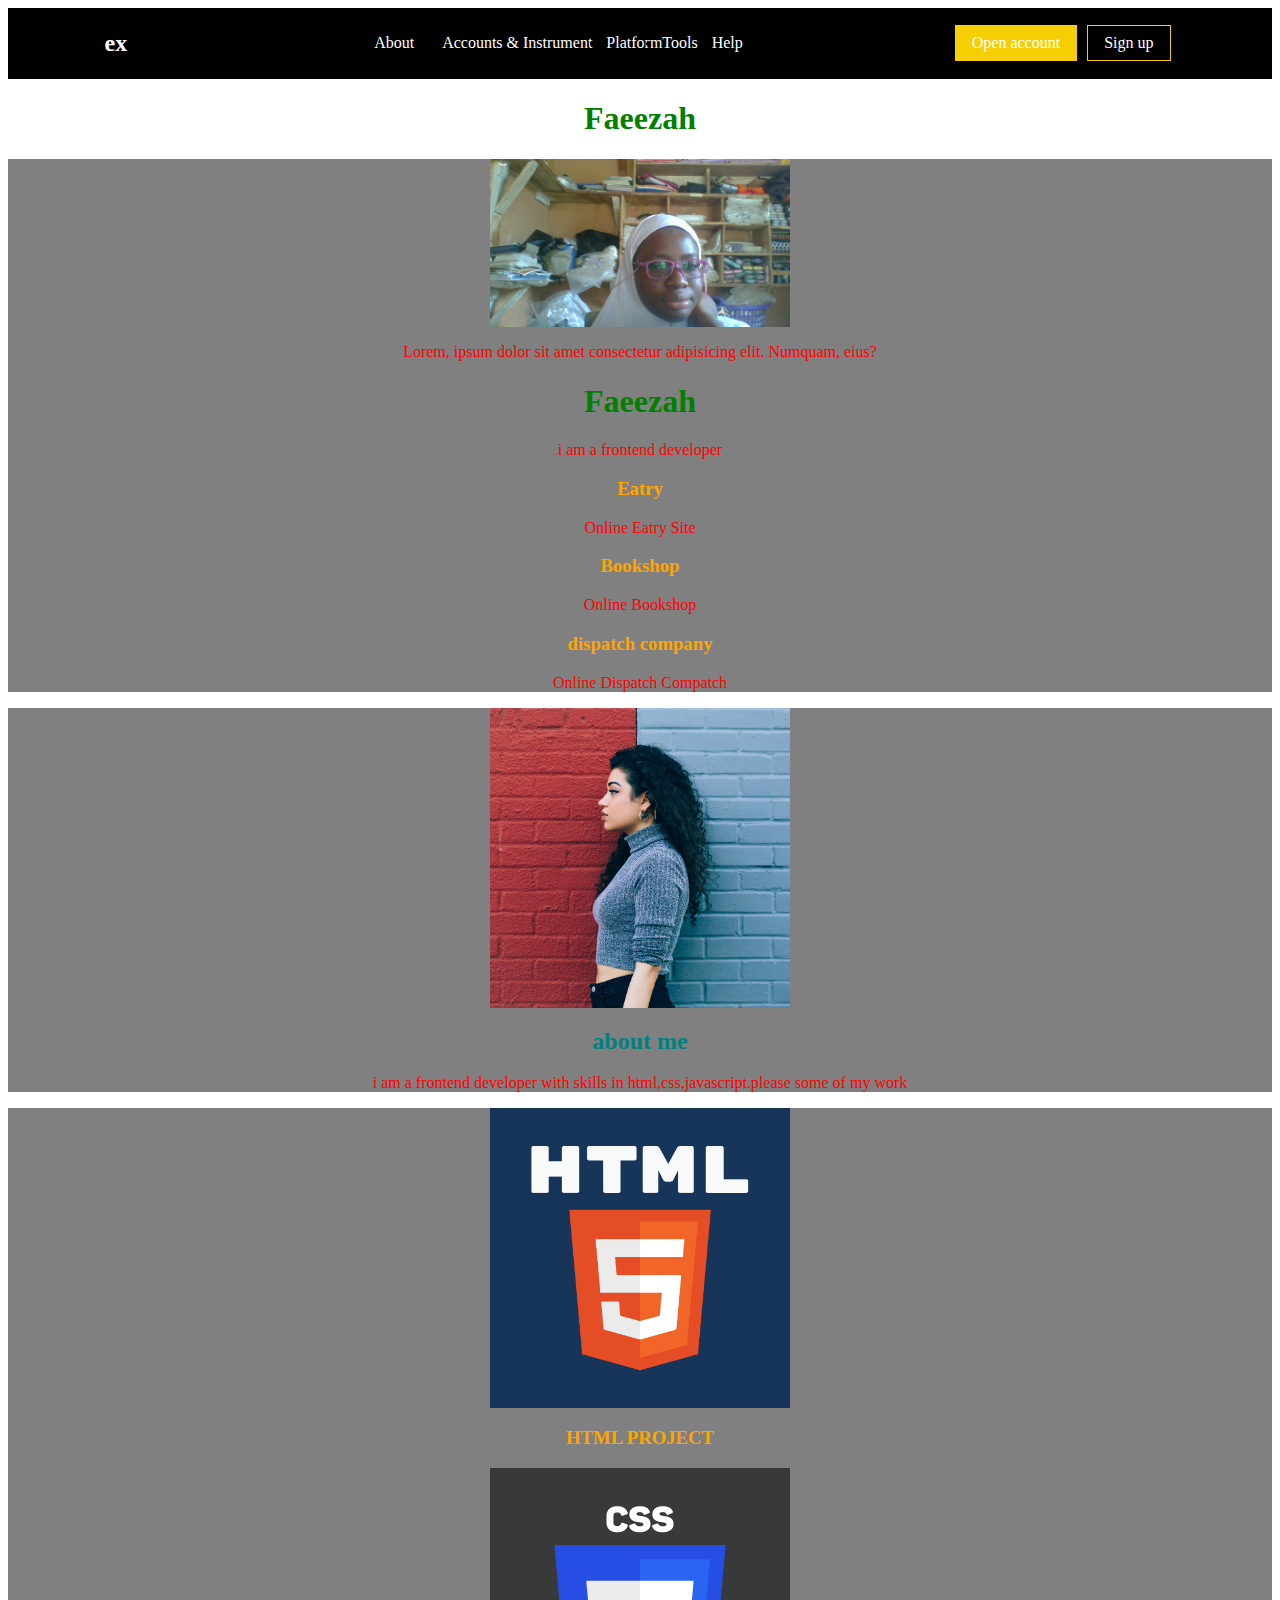
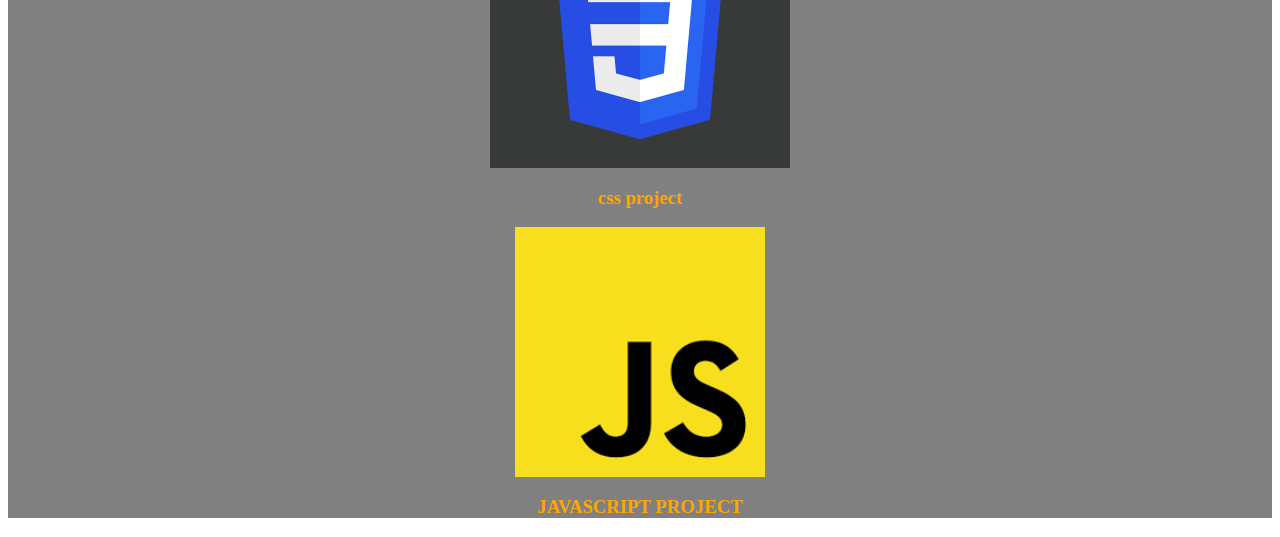
<file: index.html>
<!DOCTYPE html>
<html lang="en">
   <head>
       <meta charset="UTF-8">
       <meta http-equiv="X-UA-compatible" content="IE=edge">
       <meta name="viewport" content="width=device-width,initial-scale=1.0">
       <title>portfolio|home</title>
       <link rel="stylesheet" href="./css/style.css" >
       <style>
          /* this is internal styling*/
          /*body{
            /* background-color: rgb(34, 45, 45); */
           /* font-family: 'Segoe UI', Tahoma, Geneva, Verdana, sans-serif;*/
          /*}*/
          /*.main{
            /*background-color: aliceblue;*/
          /*}*/
          /*.profile{
           /* background-color: blue;*/
         /* }
         /* #identity{
            background-color: rebeccapurple;
          }
          .copynow{
            background-color: blue;
          }*/
          /*#secondweb{
            background-color: yellow;
          }*/
          /*.practicework{
            background-color: papayawhip;
          }*/
          /*#dispatch{
            background-color: burlywood;
          }*/
          /*.about{
            background-color: papayawhip;
          }*/
          /*.myworks{
            background-color: aqua;
          }*/
          /*.html{
            background-color: aquamarine;
          }*/
          /*.css{
            background-color: black;
          }*/
          /*#javascript{
            background-color: darkblue;
          }*/
          /*h1{
            color:palegreen;
            text-align: center;
          }*/
          /*h3{
            color: purple;
            text-align: center;
          }*/
          /*#aboutme{
            color: white;
            text-align: center;
          }*/
          /*img{
            display: block;
            margin:0 auto;
            width: 250px;
          }*/
          /*#lorem{
            color: blanchedalmond;
            text-align: center;
          }*/
          /*.frontend{
            color: olivedrab;
            text-align: center;
          }*/
          /*#online{
            color: powderblue;
            text-align: center;
          }*/
          /*#bookshop{
            color: red;
            text-align: center;
          }*/
          /*#frontend{
            color:royalblue;
            text-align: center;
          }*/
          /*#dispatch{
            color: blue;
            text-align: center;
          }*/
        </style>
    </head>
    <body>
      <header class="battery">
       <h2 class="qwwerty">ex</h1>
       <ul class="list">
         <li class="listitem"><a href="#">About</a></li>
         <li class="listitem"><a href="#">Accounts & Instrument</a></li>
         <li class="lititem"><a href="#">Platform</a></li>
         <li class="lisstitem"><a href="#">Tools</a></li>
         <li class="listitem"><a href="#">Help</a></li>
       </ul>
       <div class="myself">
        <a href="#" class="faeezah">Open account</a></li>
        <a href="#" class="faeezah2">Sign up</a></li>
       </div>
      </header>

        <!--cascading style sheet css-->
        <!--USING STYLE ATTRIBUTE IN HTML  -->
        <div class="main">
            <h1>Faeezah</h1>
            <div class="profile">
                <img  src="./assets/WIN_20200605_14_52_10_Pro.jpg" alt="">
                <!-- <img src="./assets/devn-53ouhY5koKY-unsplash (1).jpg" alt=""style="width: 250px;"> -->
                 <!-- <a href="#" style="color:black;">link</a> -->
                 <div id="identity">
                    <p id="lorem"> Lorem, ipsum dolor sit amet consectetur adipisicing elit. Numquam, eius?</p>
                 </div>
                <h1>Faeezah</h1>
                <p class="frontend">i am a frontend developer</p>
                <div class="copynow">
                    <h3>Eatry</h3>
                    <p id="online">Online Eatry Site</p>
                </div>
                <div id="secondweb">
                    <h3>Bookshop</h3>
                    <p id="bookshop">Online Bookshop</p>
                </div>
                <div class="practicework">
                    <h3>dispatch company</h3>
                    <P id="dispatch">Online Dispatch Compatch</P>
                    
                </div>

            </div>
            <div class="about">
                <img src="./assets/devn-53ouhY5koKY-unsplash (1).jpg" alt="">
                <h2 id="aboutme">about me</h2>
                <p id="frontend">i am a frontend developer with skills in html,css,javascript.please some of my work</p>
            </div>
            <div class="my_works">
                <div class="html">
                    <img src="./assets/HTML.png" alt="html img">
                    <h3>HTML PROJECT</h3>
                </div>
                <div class="css">
                    <img src="./assets/CSS.PNG" alt="css img">
                    <h3>css project</h3>
                </div>
                <div id="javascript">
                    <img src="./assets/JAVASCRIPT.PNG" alt="javascript img" style="width: 250px;">
                    <h3>JAVASCRIPT PROJECT</h3>
                </div>
            </div>
        </div>
    </body>
</html>
</file>
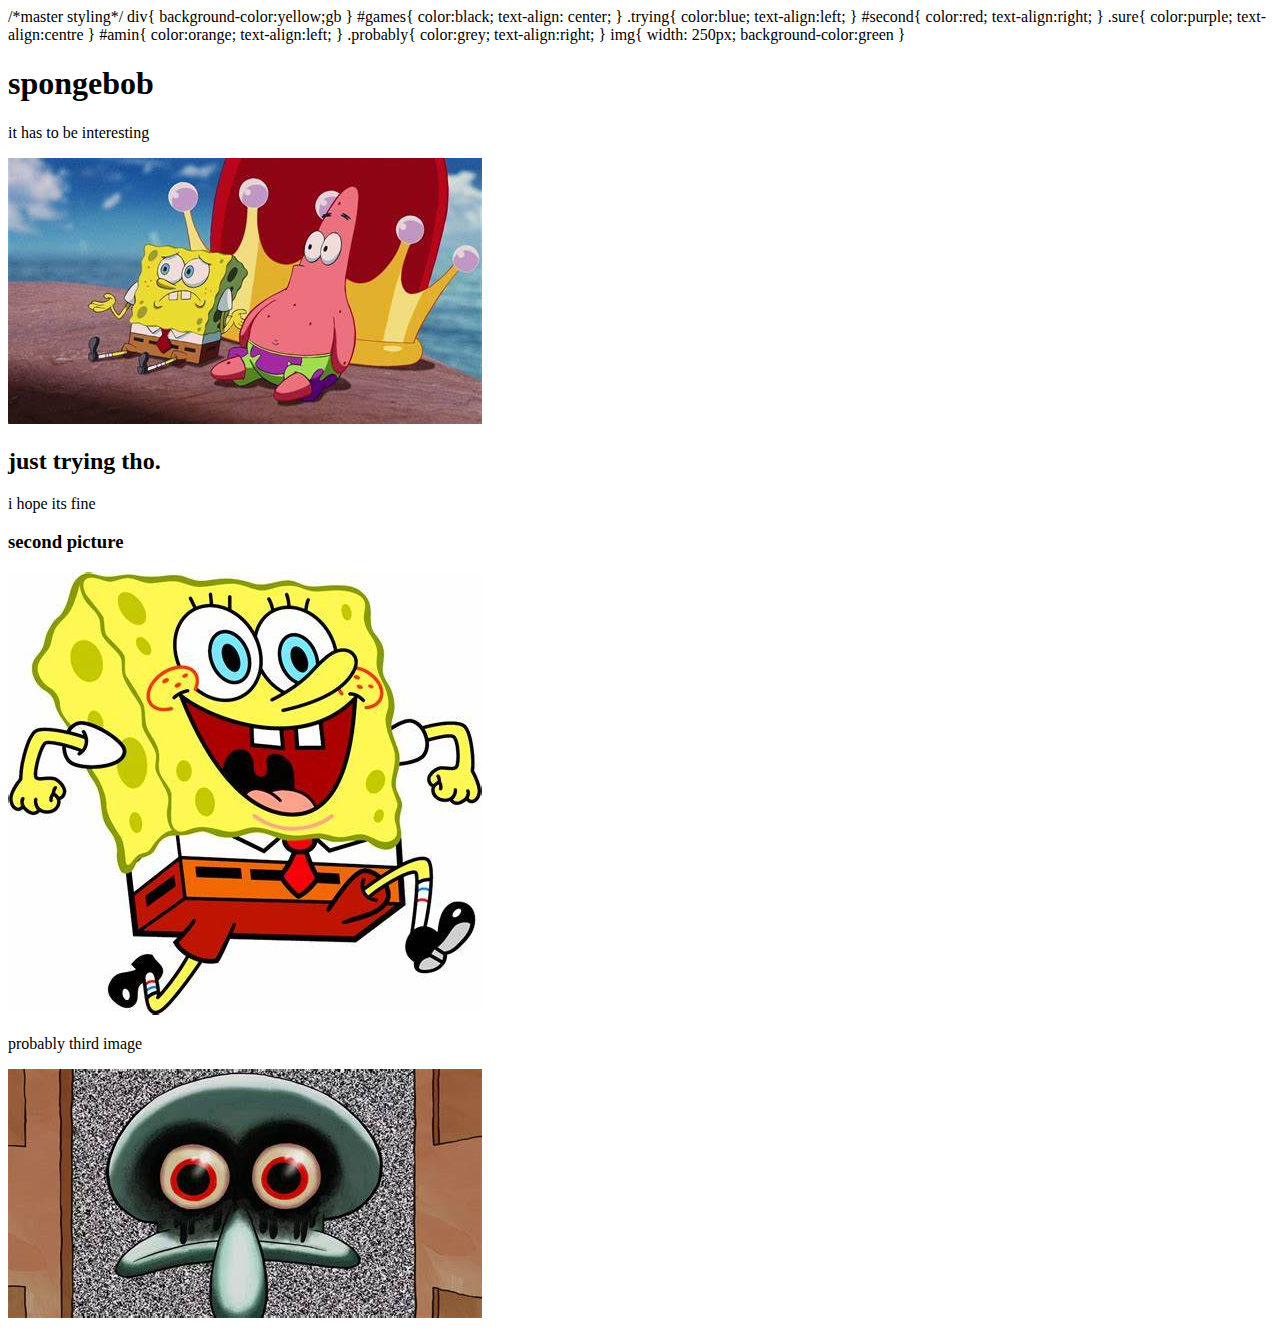
<file: bolanle.html>
<!DOCTYPE html>
<html lang="en">
<head>
    <meta charset="UTF-8">
    <meta http-equiv="X-UA-Compatible" content="IE=edge">
    <meta name="viewport" content="width=device-width, initial-scale=1.0">
    <title>Document</title>
    <link rel="worksheet" href="./"
    <style>
        /*master styling*/
        div{
            background-color:yellow;gb
        }
        #games{
            color:black;
            text-align: center;
        }
        .trying{
            color:blue;
            text-align:left;
        }
        #second{
            color:red;
            text-align:right;
        }
        .sure{
            color:purple;
            text-align:centre
        }
        #amin{
            color:orange;
            text-align:left;
        }
        .probably{
            color:grey;
            text-align:right;
        }
        img{
            width: 250px;
            background-color:green
        }

    </style>
</head>
<body>
    <div>
        <h1 id="games">spongebob</h1>
        <p class="sure">it has to be interesting</p>
        <img src="./assets/th (1).jpg" alt="">
        <h2 class="trying">just trying tho.</h2>
        <p id="amin"> i hope its fine</p>
        <h3 id="second" >second picture</h3>
        <img src="./assets/th.jpg" alt="">
        <p class="probably"> probably third image</p>
        <img src="./assets/th (5).jpg" alt="">
        
    </div>
    <div>
    </div>

</body>
</html>
</file>
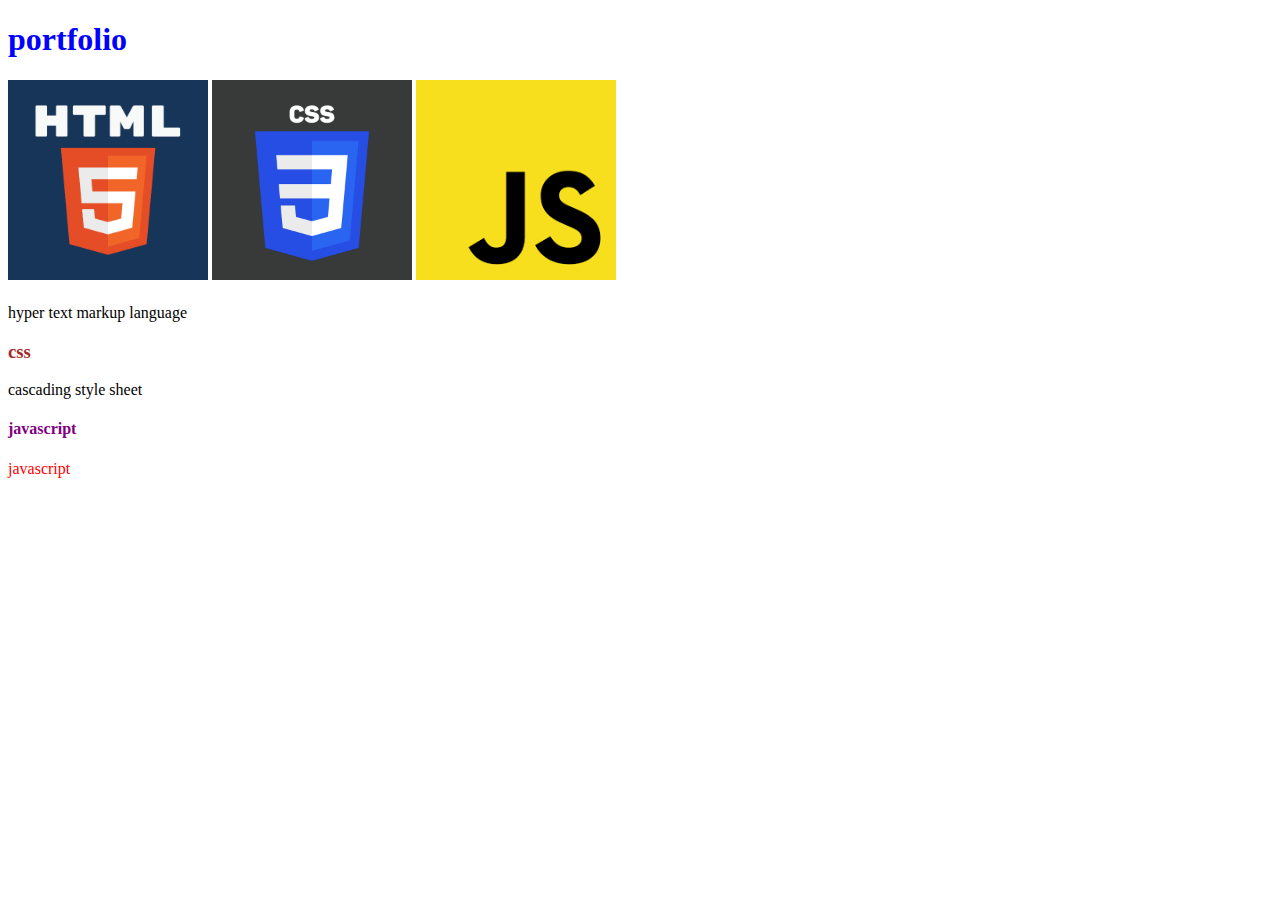
<file: Faeezah.html>
<!DOCTYPE html>
<html lang="en">
    <head>
        <meta charset="UTF-8">
        <meta http-equiv="X-UA-compatible"content="IE=edge">
        <meta name="viewport"content="width=device-width,initial-scale=1.0">
        <title>portfolio</title>
        <style>
            p{
                color:black;
            }
        </style>
        
    </head>
    <body>
        <h1 style="color:blue;">portfolio</h1>
         <img src="./assets/HTML.png" alt="" style="height: 200px ;">
         <img src="./assets/CSS.PNG" alt="" style="height: 200px;" >
         <img src="./assets/JAVASCRIPT.PNG" alt="" style="height:200px;">
        <h2 style="color:brown;"></h2>
        <p>hyper text markup language</p>
        <h3 style="color:brown;">css</h3>
        <p>cascading style sheet</p>
        <h4 style="color:purple;">javascript</h3>
        <p style="color:red;">javascript</p>
    </body>
</html>
</file>
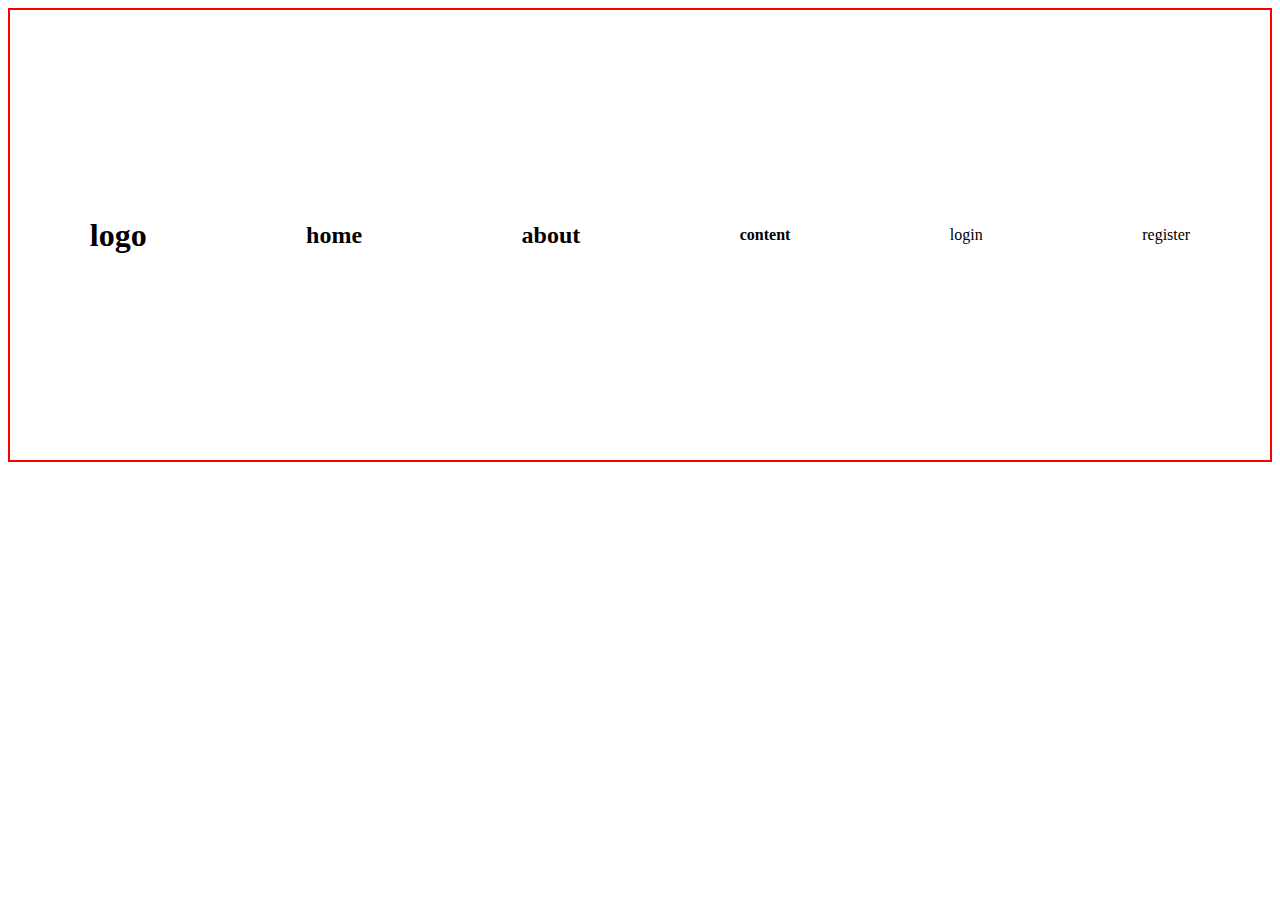
<file: asdf/my.html>
<!DOCTYPE html>
<html lang="en">
<head>
    <meta charset="UTF-8">
    <meta http-equiv="X-UA-Compatible" content="IE=edge">
    <meta name="viewport" content="width=device-width, initial-scale=1.0">
    <title>Document</title>
    <link rel="stylesheet" href="./my.css">
</head>
<body>
    <div class="flex-container">
        <div><h1>logo</h1></div>
        <div><h2>home</h2></div>
        <div><h2>about</h2></div>
        <div><h4>content</h4></div>
        <div><p>login</p></div>
        <div><p>register</p></div>
    </div>
</body>
</html>
</file>
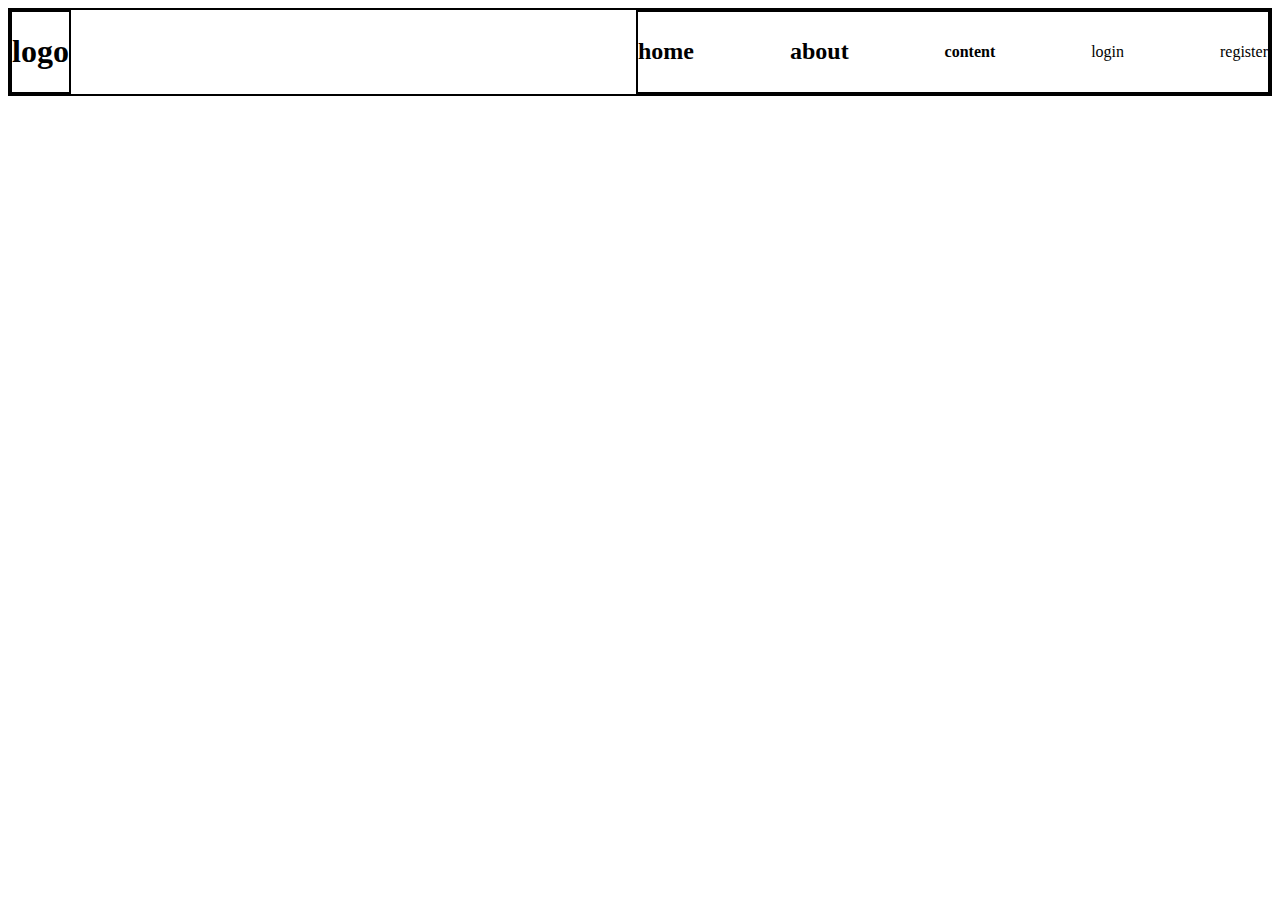
<file: asdf/qwerty.html>
<!DOCTYPE html>
<html lang="en">
<head>
    <meta charset="UTF-8">
    <meta http-equiv="X-UA-Compatible" content="IE=edge">
    <meta name="viewport" content="width=device-width, initial-scale=1.0">
    <title>Document</title>
    <link rel="stylesheet" href="./qwerty.css">
</head>
<body>
    <div class="flex-container">
        <div class="flex-container"><h1>logo</h1></div>
        <div class="faeezah-container">
            <div><h2>home</h2></div>
            <div><h2>about</h2></div>
            <div><h4>content</h4></div>
            <div><p>login</p></div>
            <div><p>register</p></div>
    </div>

        
    
</body>
</html>
</file>
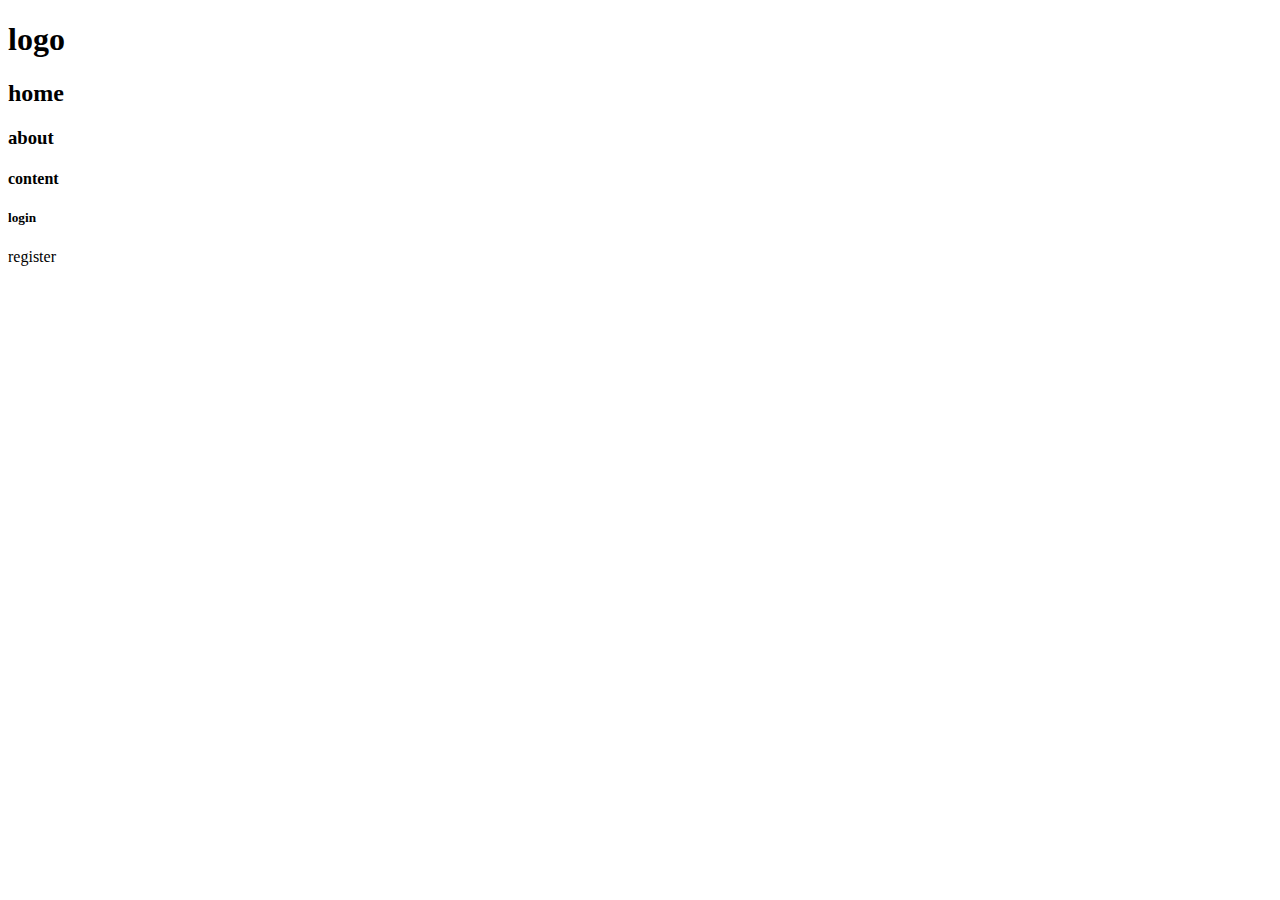
<file: asdf/work.html>
<!DOCTYPE html>
<html lang="en">
<head>
    <meta charset="UTF-8">
    <meta http-equiv="X-UA-Compatible" content="IE=edge">
    <meta name="viewport" content="width=device-width, initial-scale=1.0">
    <title>works</title> 
    <link rel="stylesheet" href="./work.css">
</head>
<body>
    <div class="flex_container">
        <div><h1>logo</h1></div>
        <div><h2>home</h2></div>
        <div><h3>about</h3></div>
        <div><h4>content</h4></div>
        <div><h5>login</h5></div>
        <div><p>register</p></div>

    </div>
</body>
</html>
</file>
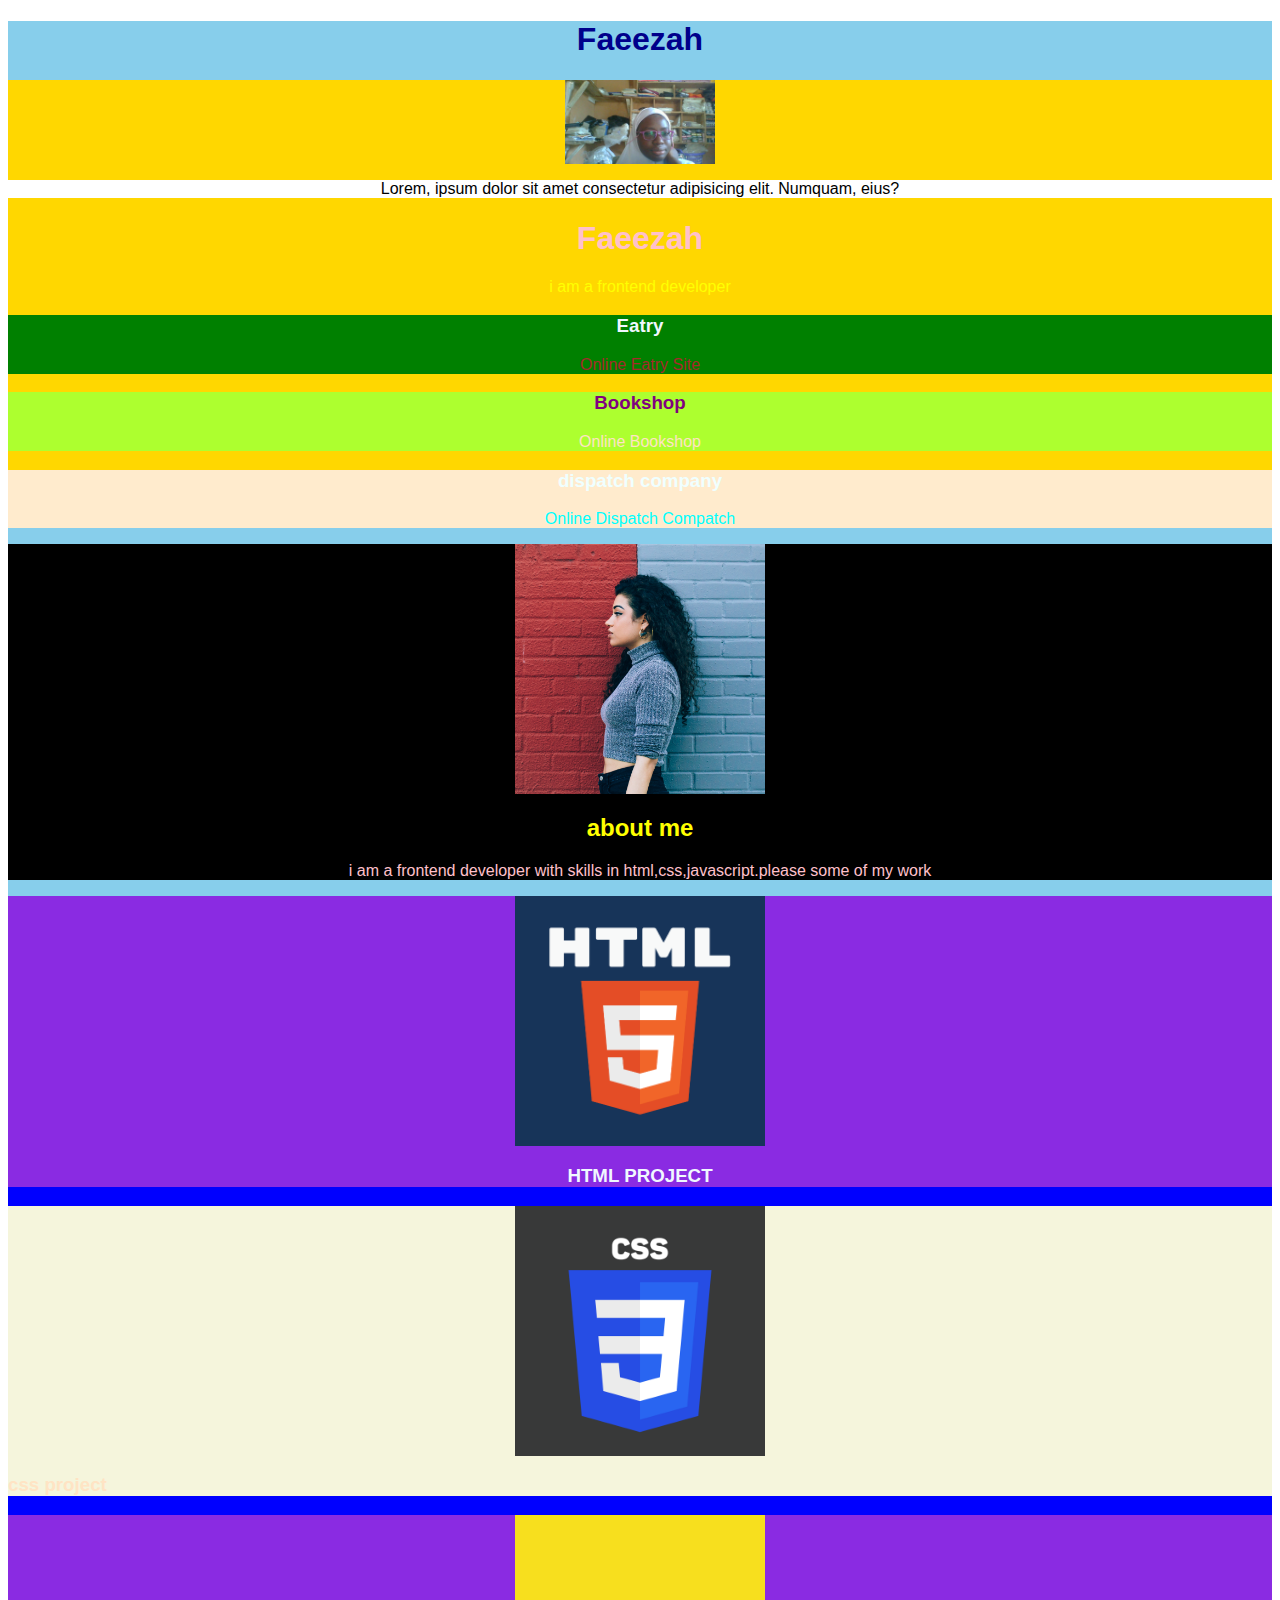
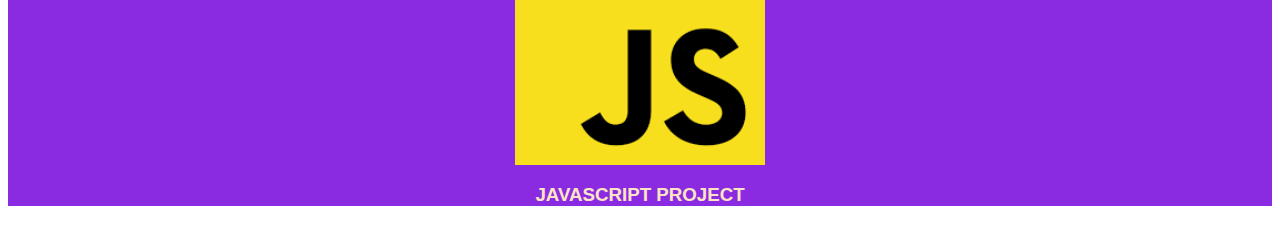
<file: assets/my  work.html>
<!DOCTYPE html>
<!-- saved from url=(0032)http://127.0.0.1:5500/index.html -->
<html lang="en"><head><meta http-equiv="Content-Type" content="text/html; charset=UTF-8">
       
       <meta http-equiv="X-UA-compatible" content="IE=edge">
       <meta name="viewport" content="width=device-width,initial-scale=1.0">
       <title>portfolio|home</title>
       <style>
          /* this is internal styling*/
          body{
            /* background-color: rgb(34, 45, 45); */
            font-family: 'Segoe UI', Tahoma, Geneva, Verdana, sans-serif;
          }
        .margin{
            color:darkblue;
            text-align:center;
        }
        .asdf{
            color: bisque;
            text-align: center;
        }
        .classid{
            color: bisque;
            text-align: centre;
        }
        .nameis{
            color: pink;
            text-align: center;
        }
        .bird{
            color: aliceblue;
            text-align: center;
        }
        .colorname{
            color: azure;
            text-align: center;
        }
        .heading{
            color: purple;
            text-align: center;
        }
        .identity{
            color: blue;
            text-align: center;
        }
        .display{
            color: black;
            text-align:center;
        }
        .lenovo{
            color: yellow;
            text-align: center;
        }
        .thinkpad{
            color: brown;
            text-align: center;
        }
        .biro{
            color: bisque;
            text-align: center;
        }
        .girl{
            color: aqua;
            text-align: center;
        }
        .excel{
            color: pink;
            text-align: center;
        }
        .htmllang{
            background-color:skyblue;
        }
        .backgroundcolor{
            display: block;
            margin: 0 auto;
        }
        .identity{
            color: yellow;
            text-align: center;
        }
        .h4{
            color: aliceblue;
            text-align: center;
        }
        .anything{
            display: block;
            margin: 0 auto;
            width: 250px;
        }
        .image{
            display: block;
            margin: 0 auto;
            width: 250px;
        }
        .qwerty{
            display: block;
            margin: 0 auto;
            width: 250px;
        }
        .assets{
            display: block;
            margin: 0 auto;
            width: 250px;
        }
        .myname{
            background-color: white;
        }
        .profile{
            background-color: gold;
        }
        .firstweb{
            background-color: green;
        }
        .secondweb{
            background-color: greenyellow;
        }
        .thirdweb{
            background-color: blanchedalmond;
        }
        .faeezah{
            background-color: black;
        }
        .web{
            background-color: blue;
        }
        .webdesign{
            background-color: blueviolet;
        }
        .mater{
            background-color: beige;
        }
        .javascript{
            background-color: blueviolet;
        }
       </style>
    </head>
    <body>
        <!--cascading style sheet css-->
        <!--USING STYLE ATTRIBUTE IN HTML  -->
        <div class="htmllang">
            <h1 class="margin">Faeezah</h1>
            <div class="profile">
                <img src="./my  work_files/WIN_20200605_14_52_10_Pro.jpg" alt="" style="width: 150px;" class="backgroundcolor">
                <!-- <img src="./assets/devn-53ouhY5koKY-unsplash (1).jpg" alt=""style="width: 250px;"> -->
                 <!-- <a href="#" style="color:black;">link</a> -->
                 <div class="myname">
                    <p class="display"> Lorem, ipsum dolor sit amet consectetur adipisicing elit. Numquam, eius?</p>
                 </div>
                <h1 class="nameis">Faeezah</h1>
                <p class="lenovo">i am a frontend developer</p>
                <div class="firstweb">
                    <h3 class="bird">Eatry</h3>
                    <p class="thinkpad">Online Eatry Site</p>
                </div>
                <div class="secondweb">
                    <h3 class="heading">Bookshop</h3>
                    <p class="biro">Online Bookshop</p>
                </div>
                <div class="thirdweb">
                    <h3 class="colorname">dispatch company</h3>
                    <p class="girl">Online Dispatch Compatch</p>
                    
                </div>

            </div>
            <div class="faeezah">
                <img src="./my  work_files/devn-53ouhY5koKY-unsplash (1).jpg" alt="" class="anything">
                <h2 class="identity">about me</h2>
                <p class="excel">i am a frontend developer with skills in html,css,javascript.please some of my work</p>
            </div>
            <div class="web">
                <div class="webdesign">
                    <img src="./my  work_files/HTML.png" alt="html img" class="image">
                    <h3 class="h4">HTML PROJECT</h3>
                </div>
                <div class="mater">
                    <img src="./my  work_files/CSS.PNG" alt="css img" class="qwerty">
                    <h3 class="classid">css project</h3>
                </div>
                <div class="javascript">
                    <img src="./my  work_files/JAVASCRIPT.PNG" alt="javascript img" class="assets">
                    <h3 class="asdf">JAVASCRIPT PROJECT</h3>
                </div>
            </div>
        </div>
    <!-- Code injected by live-server -->
<script>
	// <![CDATA[  <-- For SVG support
	if ('WebSocket' in window) {
		(function () {
			function refreshCSS() {
				var sheets = [].slice.call(document.getElementsByTagName("link"));
				var head = document.getElementsByTagName("head")[0];
				for (var i = 0; i < sheets.length; ++i) {
					var elem = sheets[i];
					var parent = elem.parentElement || head;
					parent.removeChild(elem);
					var rel = elem.rel;
					if (elem.href && typeof rel != "string" || rel.length == 0 || rel.toLowerCase() == "stylesheet") {
						var url = elem.href.replace(/(&|\?)_cacheOverride=\d+/, '');
						elem.href = url + (url.indexOf('?') >= 0 ? '&' : '?') + '_cacheOverride=' + (new Date().valueOf());
					}
					parent.appendChild(elem);
				}
			}
			var protocol = window.location.protocol === 'http:' ? 'ws://' : 'wss://';
			var address = protocol + window.location.host + window.location.pathname + '/ws';
			var socket = new WebSocket(address);
			socket.onmessage = function (msg) {
				if (msg.data == 'reload') window.location.reload();
				else if (msg.data == 'refreshcss') refreshCSS();
			};
			if (sessionStorage && !sessionStorage.getItem('IsThisFirstTime_Log_From_LiveServer')) {
				console.log('Live reload enabled.');
				sessionStorage.setItem('IsThisFirstTime_Log_From_LiveServer', true);
			}
		})();
	}
	else {
		console.error('Upgrade your browser. This Browser is NOT supported WebSocket for Live-Reloading.');
	}
	// ]]>
</script>



<iframe src="./my  work_files/globalstorage.html" style="position: absolute; width: 1px; height: 1px; left: -9999px;"></iframe></body></html>
</file>
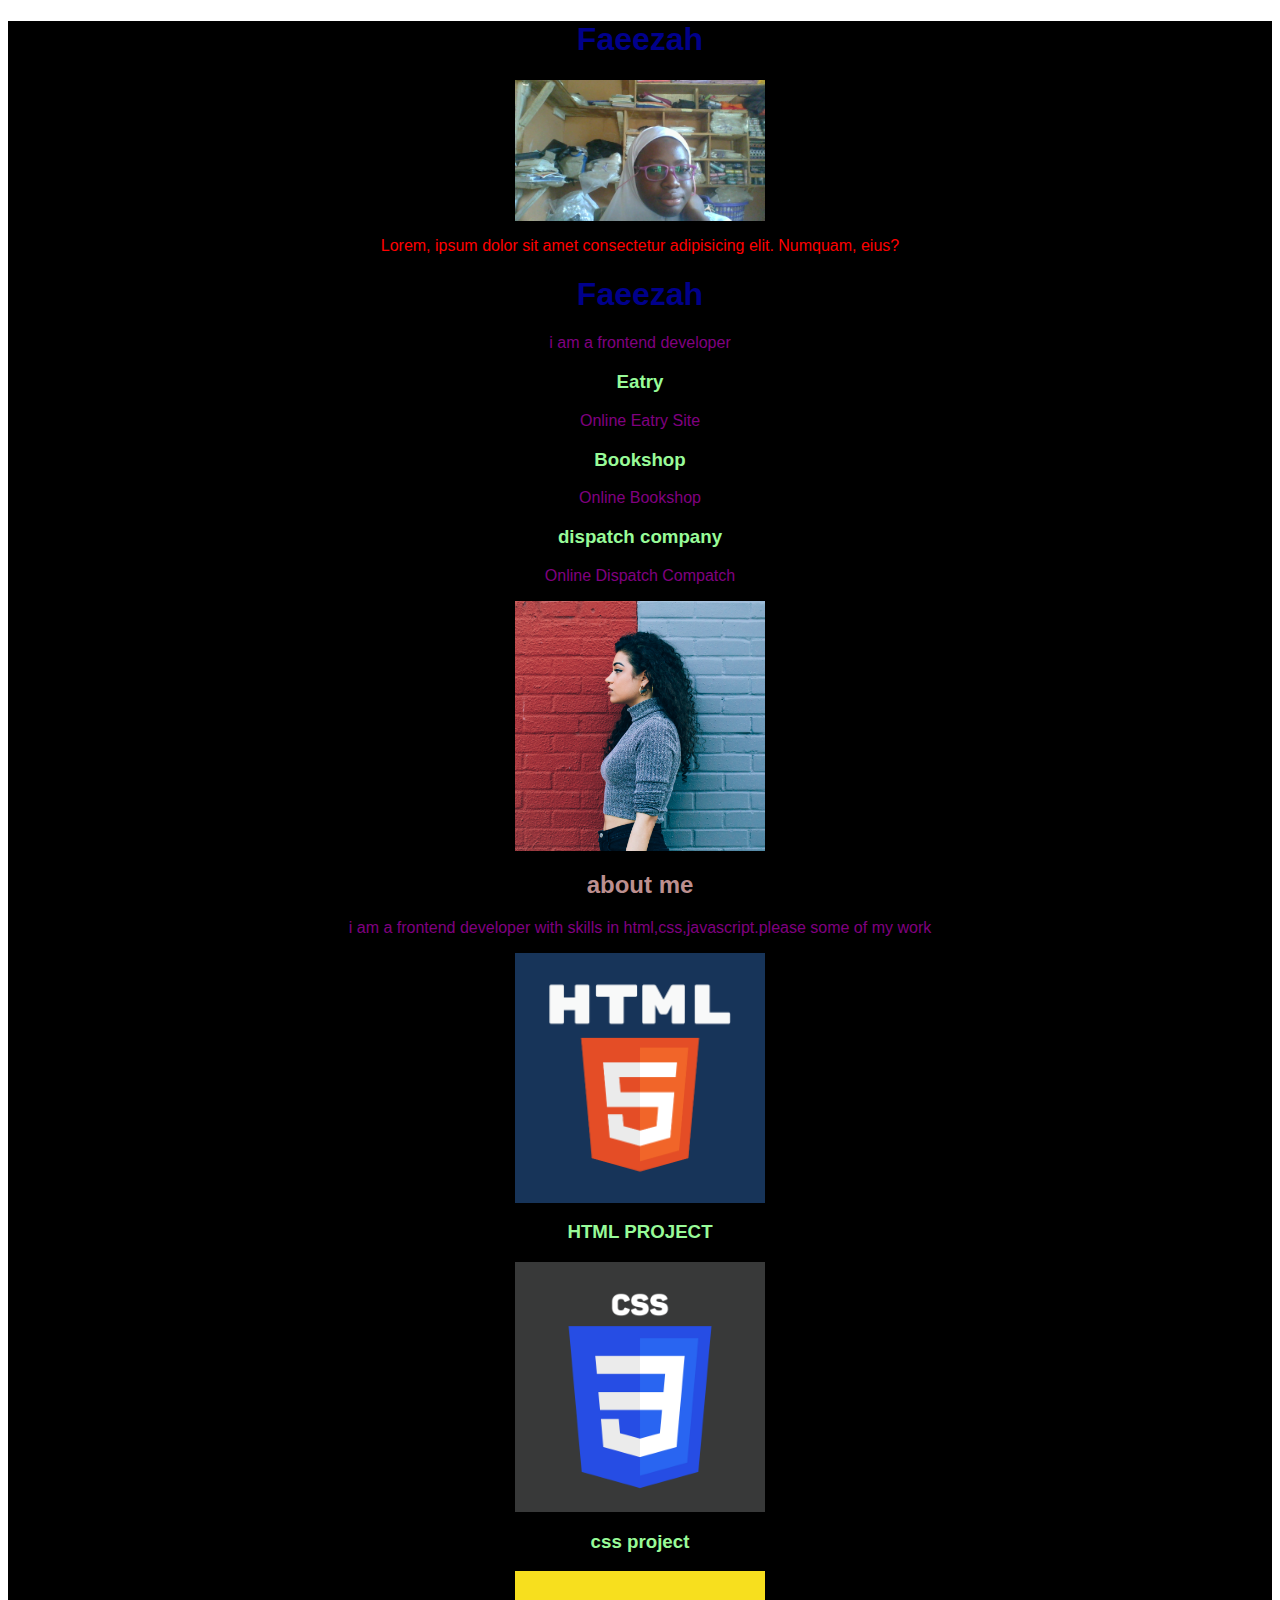
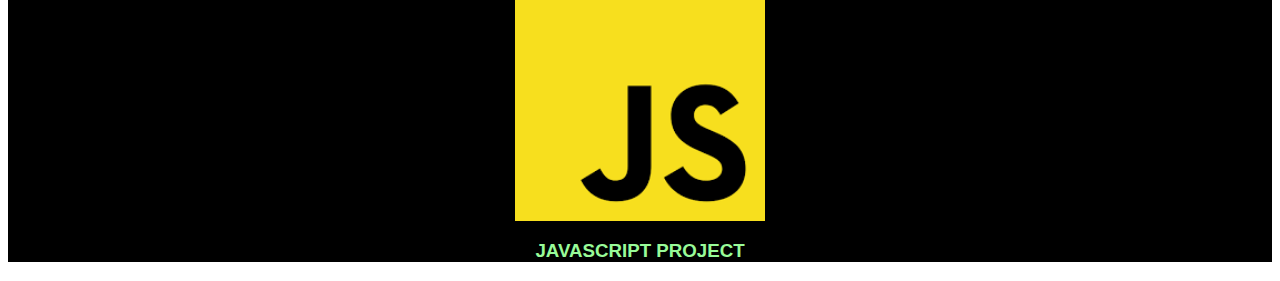
<file: assets/my second work.html>
<!DOCTYPE html>
<!-- saved from url=(0032)http://127.0.0.1:5500/index.html -->
<html lang="en"><head><meta http-equiv="Content-Type" content="text/html; charset=UTF-8">
       
       <meta http-equiv="X-UA-compatible" content="IE=edge">
       <meta name="viewport" content="width=device-width,initial-scale=1.0">
       <title>portfolio|home</title>
       <style>
          /* this is internal styling*/
          body{
            /* background-color: rgb(34, 45, 45); */
            font-family: 'Segoe UI', Tahoma, Geneva, Verdana, sans-serif;
          }
        div{
            background-color: black;
        }
        h1{
            color: darkblue;
            text-align: center;
        }
        h2{
            color: rosybrown;
            text-align: center;
        }
        h3{
            color: palegreen;
            text-align: center;
        }
        p{
            color: purple;
            text-align: center;
        }
        img{
            display: block;
            margin: 0 auto;
            width: 250px;
        }
        
      </style>
    </head>
    <body>
        <!--cascading style sheet css-->
        <!--USING STYLE ATTRIBUTE IN HTML  -->
        <div>
            <h1>Faeezah</h1>
            <div>
                <img src="./my second work_files/WIN_20200605_14_52_10_Pro.jpg" alt="" style="width: 250px;">
                <!-- <img src="./assets/devn-53ouhY5koKY-unsplash (1).jpg" alt=""style="width: 250px;"> -->
                 <!-- <a href="#" style="color:black;">link</a> -->
                 <div>
                    <p style="color:red ;"> Lorem, ipsum dolor sit amet consectetur adipisicing elit. Numquam, eius?</p>
                 </div>
                <h1>Faeezah</h1>
                <p>i am a frontend developer</p>
                <div>
                    <h3>Eatry</h3>
                    <p>Online Eatry Site</p>
                </div>
                <div>
                    <h3>Bookshop</h3>
                    <p>Online Bookshop</p>
                </div>
                <div>
                    <h3>dispatch company</h3>
                    <p>Online Dispatch Compatch</p>
                    
                </div>

            </div>
            <div>
                <img src="./my second work_files/devn-53ouhY5koKY-unsplash (1).jpg" alt="">
                <h2>about me</h2>
                <p>i am a frontend developer with skills in html,css,javascript.please some of my work</p>
            </div>
            <div>
                <div>
                    <img src="./my second work_files/HTML.png" alt="html img">
                    <h3>HTML PROJECT</h3>
                </div>
                <div>
                    <img src="./my second work_files/CSS.PNG" alt="css img">
                    <h3>css project</h3>
                </div>
                <div>
                    <img src="./my second work_files/JAVASCRIPT.PNG" alt="javascript img" style="width: 250px;">
                    <h3>JAVASCRIPT PROJECT</h3>
                </div>
            </div>
        </div>
    <!-- Code injected by live-server -->
<script>
	// <![CDATA[  <-- For SVG support
	if ('WebSocket' in window) {
		(function () {
			function refreshCSS() {
				var sheets = [].slice.call(document.getElementsByTagName("link"));
				var head = document.getElementsByTagName("head")[0];
				for (var i = 0; i < sheets.length; ++i) {
					var elem = sheets[i];
					var parent = elem.parentElement || head;
					parent.removeChild(elem);
					var rel = elem.rel;
					if (elem.href && typeof rel != "string" || rel.length == 0 || rel.toLowerCase() == "stylesheet") {
						var url = elem.href.replace(/(&|\?)_cacheOverride=\d+/, '');
						elem.href = url + (url.indexOf('?') >= 0 ? '&' : '?') + '_cacheOverride=' + (new Date().valueOf());
					}
					parent.appendChild(elem);
				}
			}
			var protocol = window.location.protocol === 'http:' ? 'ws://' : 'wss://';
			var address = protocol + window.location.host + window.location.pathname + '/ws';
			var socket = new WebSocket(address);
			socket.onmessage = function (msg) {
				if (msg.data == 'reload') window.location.reload();
				else if (msg.data == 'refreshcss') refreshCSS();
			};
			if (sessionStorage && !sessionStorage.getItem('IsThisFirstTime_Log_From_LiveServer')) {
				console.log('Live reload enabled.');
				sessionStorage.setItem('IsThisFirstTime_Log_From_LiveServer', true);
			}
		})();
	}
	else {
		console.error('Upgrade your browser. This Browser is NOT supported WebSocket for Live-Reloading.');
	}
	// ]]>
</script>



<iframe src="./my second work_files/globalstorage.html" style="position: absolute; width: 1px; height: 1px; left: -9999px;"></iframe></body></html>
</file>
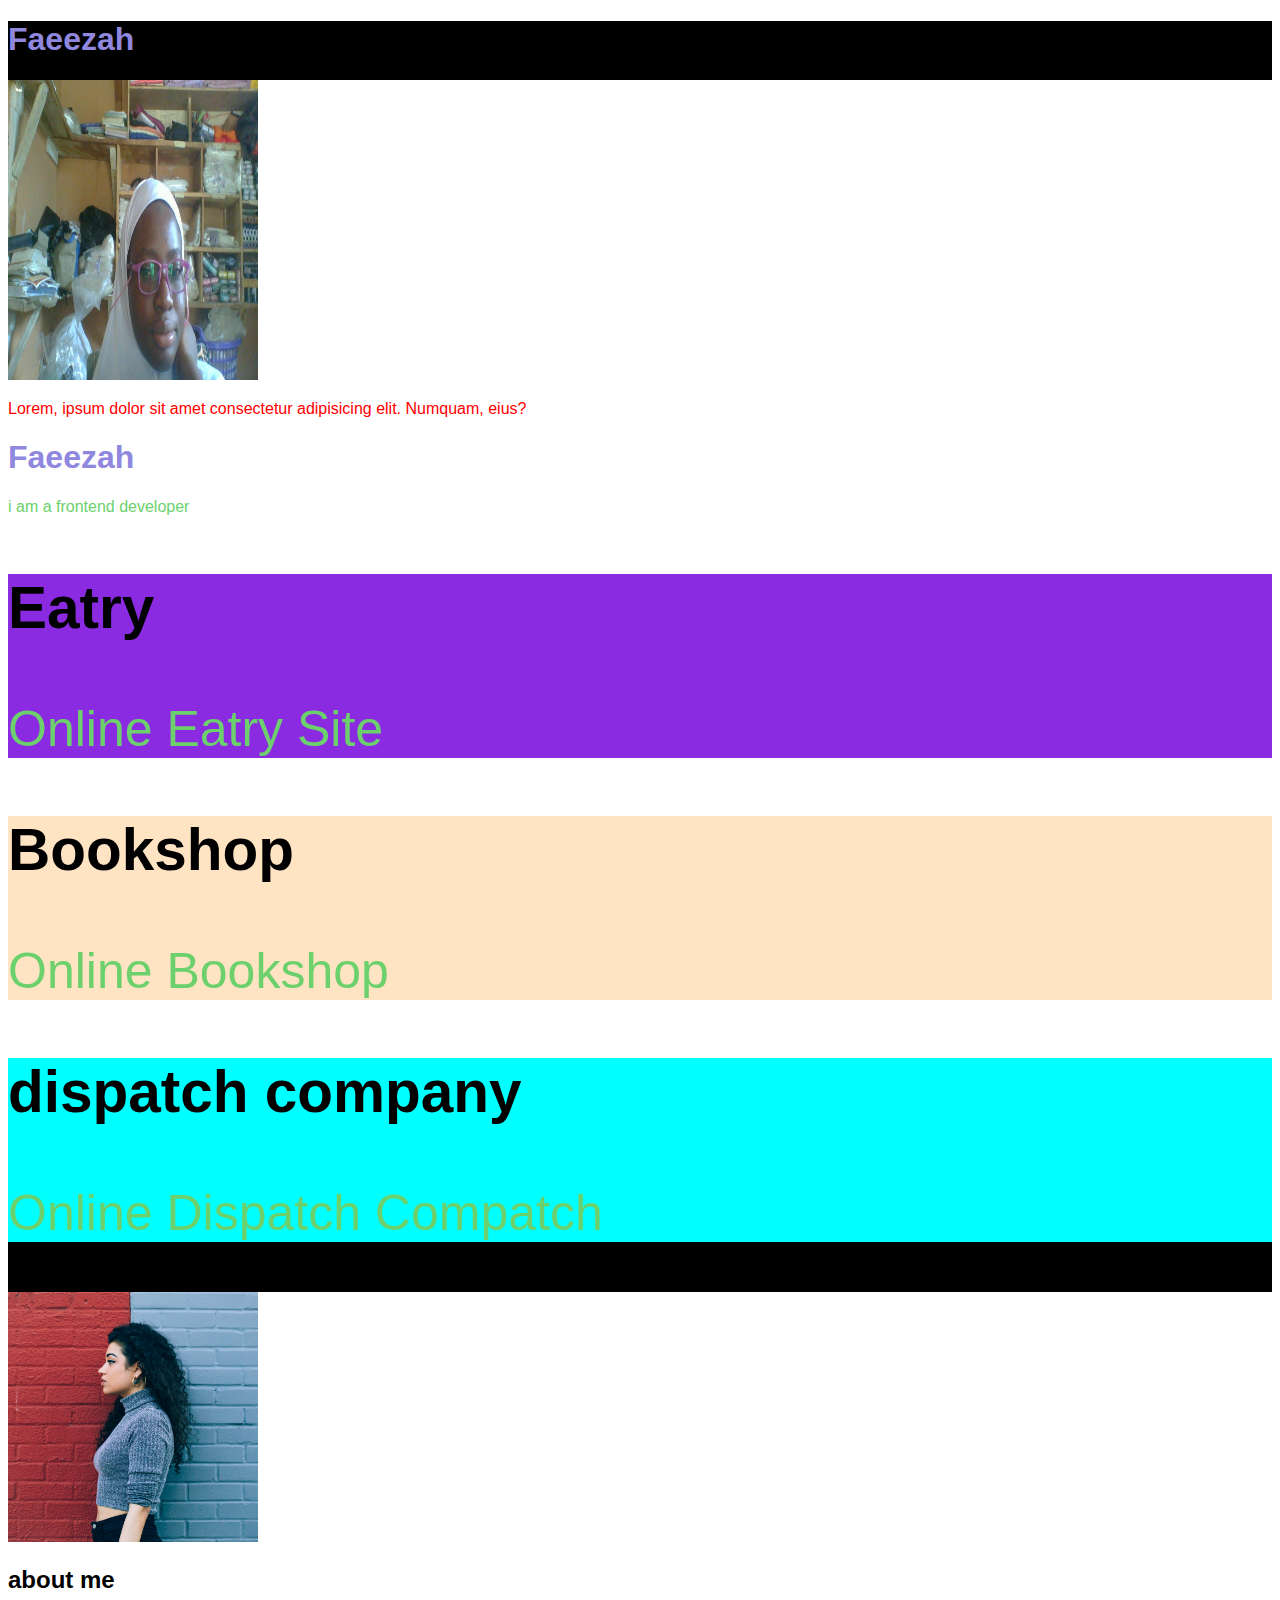
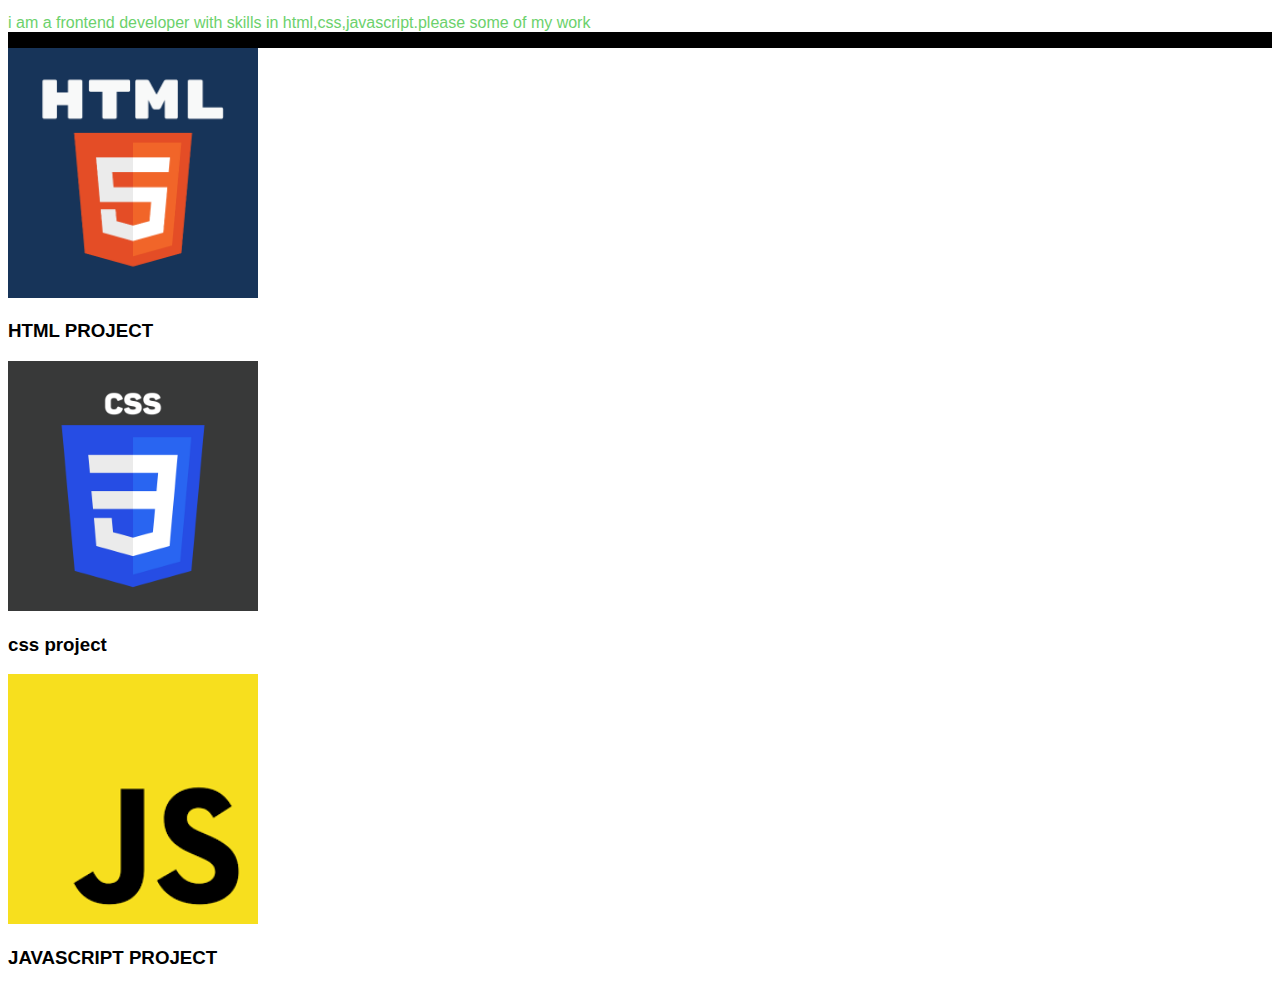
<file: assets/portfolio_home2.html>
<!DOCTYPE html>
<!-- saved from url=(0053)https://faeezahbolanle.github.io/vth1cohort_frontend/ -->
<html lang="en"><head><meta http-equiv="Content-Type" content="text/html; charset=UTF-8">
       
       <meta http-equiv="X-UA-compatible" content="IE=edge">
       <meta name="viewport" content="width=device-width,initial-scale=1.0">
       <title>portfolio|home</title>
       <style>
          /* this is internal styling*/
          body{
            /* background-color: rgb(34, 45, 45); */
            font-family: 'Segoe UI', Tahoma, Geneva, Verdana, sans-serif;
          }
        .main{
            background-color: black;
        }
        .myself{
            height: 300px;
        }
        .copynow{
            background-color: aquamarine;
            font-size: 25px;
        }
        .qwerty{
            background-color: brown;
            font-size: 30px;
        }
        .practicework{
            background-color:burlywood;
            font-size: 35px;
        }
        #firstweb{
            background-color: blueviolet;
            font-size:50px;
        }
        #secondweb{
            background-color: bisque;
            font-size: 50px;
        }
        #thirdweb{
            background-color: aqua;
            font-size:50px;
        }
        h1{
            color: rgb(144, 135, 222);
        }
        p{
            color: rgb(108, 209, 108);
            /" font: size 64px; "/
        }
        a{
            color: red;
        }
        div{
            background-color:white;
        }
        img{
            width: 250px;
        }
       </style>
    </head>
    <body>
        <!--cascading style sheet css-->
        <!--USING STYLE ATTRIBUTE IN HTML  -->
        <div class="main">
            <h1>Faeezah</h1>
            <div class="profile">
                <img class="myself" src="./portfolio_home2_files/WIN_20200605_14_52_10_Pro.jpg" alt="" style="width: 250px;">
                <!-- <img src="./assets/devn-53ouhY5koKY-unsplash (1).jpg" alt=""style="width: 250px;"> -->
                 <!-- <a href="#" style="color:black;">link</a> -->
                 <div>
                    <p style="color:red ;"> Lorem, ipsum dolor sit amet consectetur adipisicing elit. Numquam, eius?</p>
                 </div>
                <h1>Faeezah</h1>
                <p>i am a frontend developer</p>
                <div class="copynow" id="firstweb">
                    <h3>Eatry</h3>
                    <p>Online Eatry Site</p>
                </div>
                <div class="qwerty" id="secondweb">
                    <h3>Bookshop</h3>
                    <p>Online Bookshop</p>
                </div>
                <div class="practicework" id="thirdweb">
                    <h3>dispatch company</h3>
                    <p>Online Dispatch Compatch</p>
                    
                </div>

            </div>
            <div class="about">
                <img src="./portfolio_home2_files/devn-53ouhY5koKY-unsplash (1).jpg" alt="">
                <h2>about me</h2>
                <p>i am a frontend developer with skills in html,css,javascript.please some of my work</p>
            </div>
            <div class="my_works">
                <div class="html">
                    <img src="./portfolio_home2_files/HTML.png" alt="html img">
                    <h3>HTML PROJECT</h3>
                </div>
                <div class="css">
                    <img src="./portfolio_home2_files/CSS.PNG" alt="css img">
                    <h3>css project</h3>
                </div>
                <div class="javascript">
                    <img src="./portfolio_home2_files/JAVASCRIPT.PNG" alt="javascript img" style="width: 250px;">
                    <h3>JAVASCRIPT PROJECT</h3>
                </div>
            </div>
        </div>
    


<iframe src="./portfolio_home2_files/globalstorage.html" style="position: absolute; width: 1px; height: 1px; left: -9999px;"></iframe></body></html>
</file>
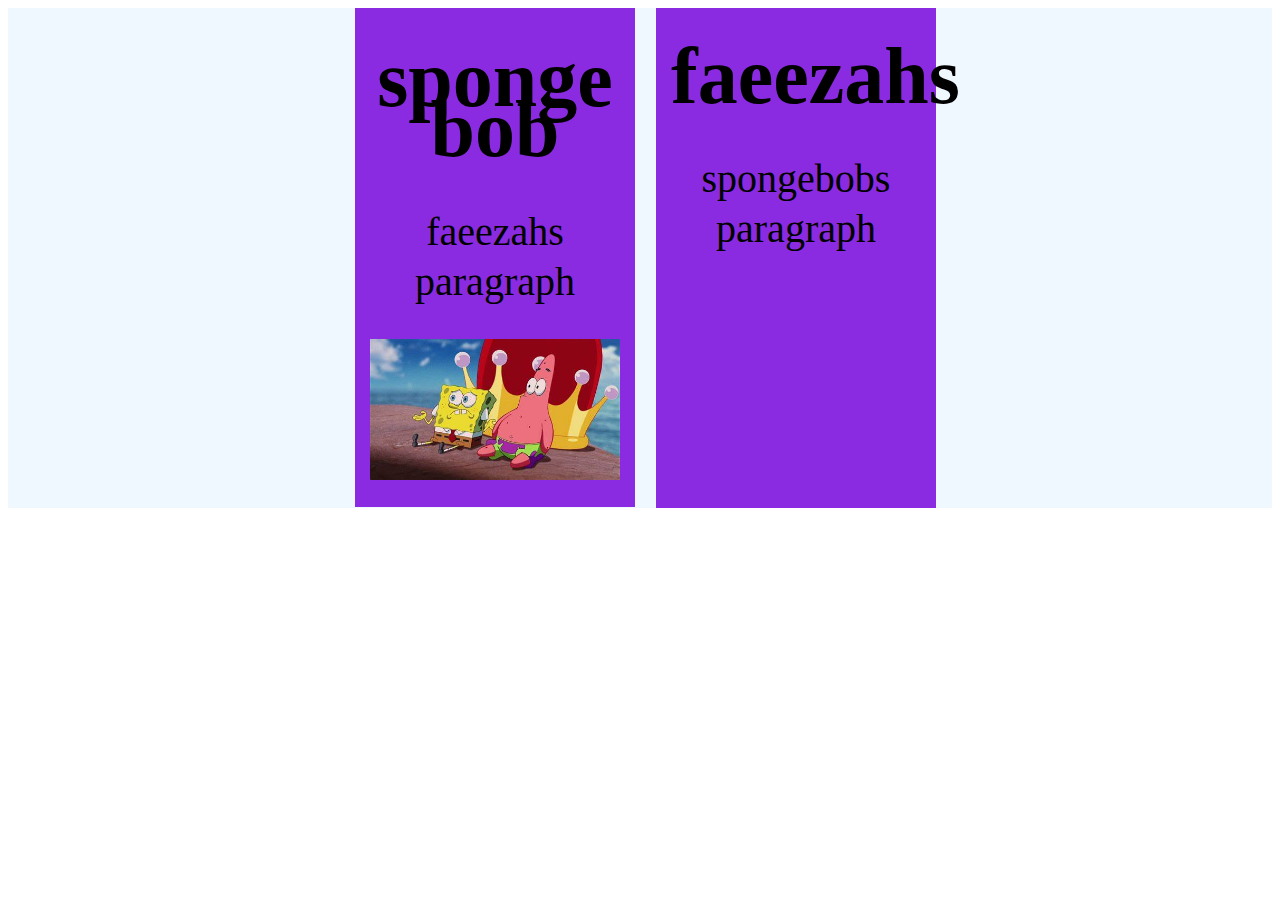
<file: component/margin.html>
<!DOCTYPE html>
<html lang="en">
<head>
    <meta charset="UTF-8">
    <meta http-equiv="X-UA-Compatible" content="IE=edge">
    <meta name="viewport" content="width=device-width, initial-scale=1.0">
    <title>margin</title>
    <link rel="stylesheet" href="./margin.css">
</head>
<body>
    <div class="flex_container">
        <div id="box1" class="box box_margin box_padding">
            <h1>sponge bob</h1>
            <p>faeezahs paragraph</p>
            <img src="../assets/th1.jpg" alt="" class="faeezah">
        </div>
        <div id="box2" class="box box_margin box_padding">
            <h1>faeezahs</h1>
            <p class="sponge">spongebobs paragraph</p>
        </div>

    </div>
</body>
</html>
</file>
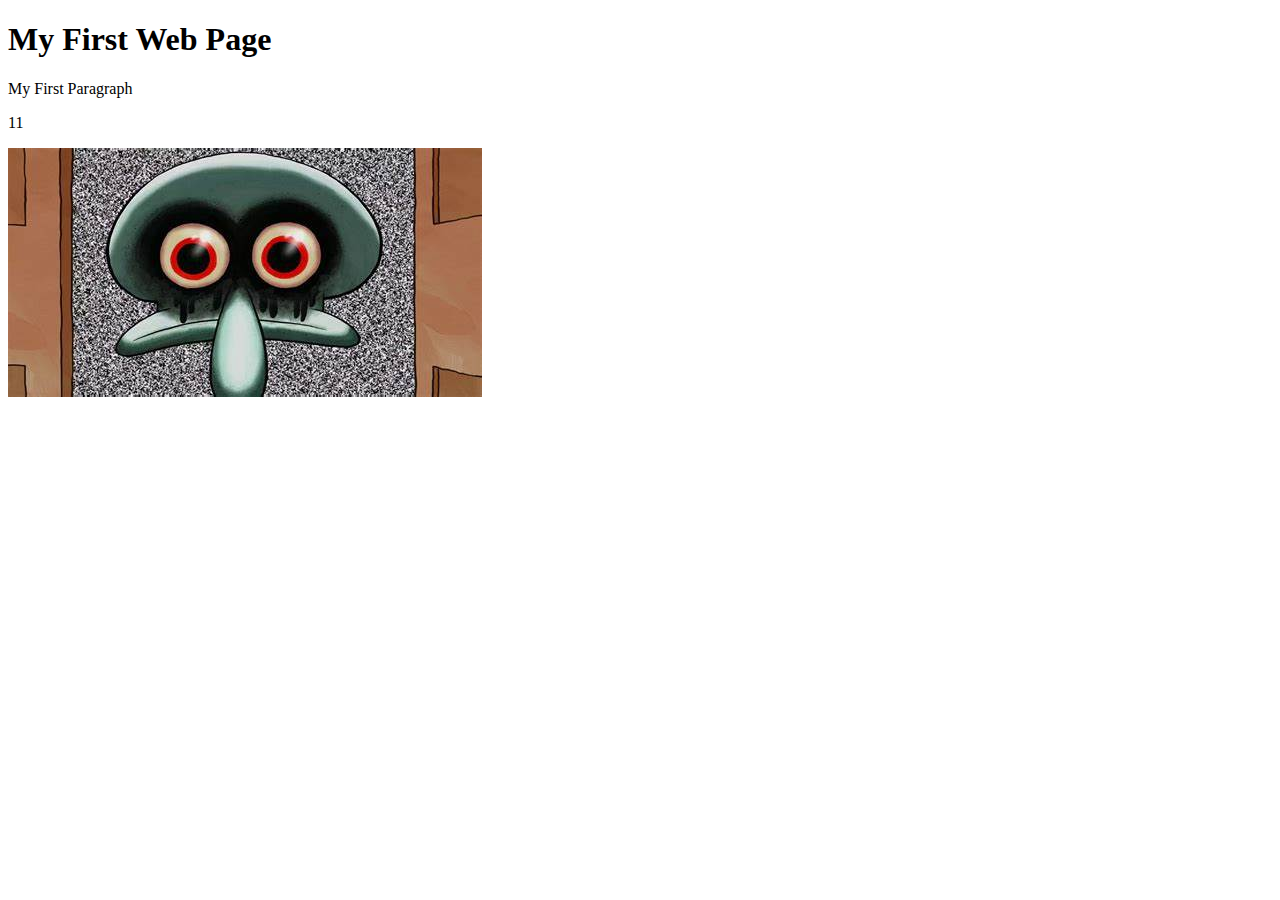
<file: js/asdf.html>
<!DOCTYPE html>
<html>
<body>
<div>
    <h1>My First Web Page</h1>
    <p>My First Paragraph</p>
    <p id="demo"></p>
    <img src="../assets/th5.jpg" alt="">

</div>


<script>
document.getElementById("demo").innerHTML = 5 + 6;
</script>

</body>
</html>
</file>
<file: css/style.css>
div > h1{
  color: green;
  text-align: center;
}
div > img{
  margin:0 auto;
  width: 300px;
  display: block;
}
div > p{
  color:red;
  text-align: center;
}
div > h3{
  color: orange;
  text-align: center;
}
div > h2{
  color: teal;
  text-align: center;
}
div > div{
  background-color:grey;
}
.qwwerty{
  align-items: center;
  justify-content: center;
  color: white;
}
.battery{
  display: flex;
  background-color: black;
  padding-block: 2px;
  text-align: center;
  justify-content: space-around;
  align-items: center;
}
a{
  color: white;
  text-decoration: none;
}
.list{
  display: flex;
  text-align: center;
  justify-content: center;
  align-items: center;

}
.listitem{
  display: flex;
  padding:6px 14px;
  text-align: center;
  justify-content: center;
  align-items: center;
  border: none;
  /* margin: 3px; */
}

.myself{
  display: flex;
  text-align: center;
  justify-content: center;
  align-items: center;
}
.faeezah{
  display: flex;
  text-align: center;
  align-items: center;
  justify-content: center;
  background-color:#F5CF04;
  padding: 8PX 16px;
  border: 1px solid #F5CF04;
  margin: 5px;
}
.faeezah2{
  display: flex;
  text-align: center;
  align-items: center;
  justify-content: center;
  padding: 8px 16px;
  border: 1px solid #F5CF04;
  outline: #F5CF04;
  margin: 5px;
}
</file>
<file: asdf/my.css>
body{
    height: 100vh;
}
.flex-container{
    display: flex;
    flex-direction: row;
    height: 50vh;
    border: 2px solid red; 
    justify-content: space-around;
    align-items: center;
}
</file>
<file: asdf/qwerty.css>
.flex-container{
    display:flex;
    flex-direction: row;
    /* text-align: center; */
    justify-content: space-between;
    /* height: 50vh;/ */
    border: 2px solid ;
}
.faeezah-container{
   display: flex;
   flex-direction: row;
   border: 2px solid ;
   text-align: center;
   justify-content: space-between;
   width: 50%;
   align-items: center;
   /* height: 50vh; */

}
</file>
<file: asdf/work.css>
.flex-container{
    display:flex;
    flex-direction:column;
    text-align: center;
    justify-content: center;
    height: 100vh;
    border: 2px solid red;
}
</file>
<file: component/margin.css>
/* *{
    margin: 0;
    padding: 0;
} */
html{
    font-size: 32px;
}
   


#box1{
    /* font-size: 1em;; */
    /*display: block;*/
    display: block;
    margin-block-start: 0.25rem;
    margin-block-end:1rem ;
    margin-inline-start: 0.5rem;
    margin-inline-end: 0.5rem;
}
#box2{
    /* font-size: 1em; */
    max-width: 100%;
}
p{
    margin-block-start: 0.25rem;
    margin-block-end: 1rem;
    margin-inline-start: 0.5rem;
    margin-inline-end: 0.5rem;
}
.flex_container{
    display: flex;
    height: 500px;
    background-color: aliceblue;
    flex-wrap: wrap;
    justify-content: center;
    align-content:center;
    overflow: scroll;
}
.flex_container > div{
    background-color: blueviolet;
    margin: 5px;
    padding: 15px;
    font-size: 40px;
    text-align: center;
    line-height: 50px;
    width: 250px;            
    
}
.faeezah{
    max-width: 100%;
}
.sponge{
    max-width:100%;
}


h1{
    /* margin: lem; */
    /* margin-block-start: 1em;
    margin-block-end: 1em;
     */
    /*margin-top:0.125em;
    }
</file>
